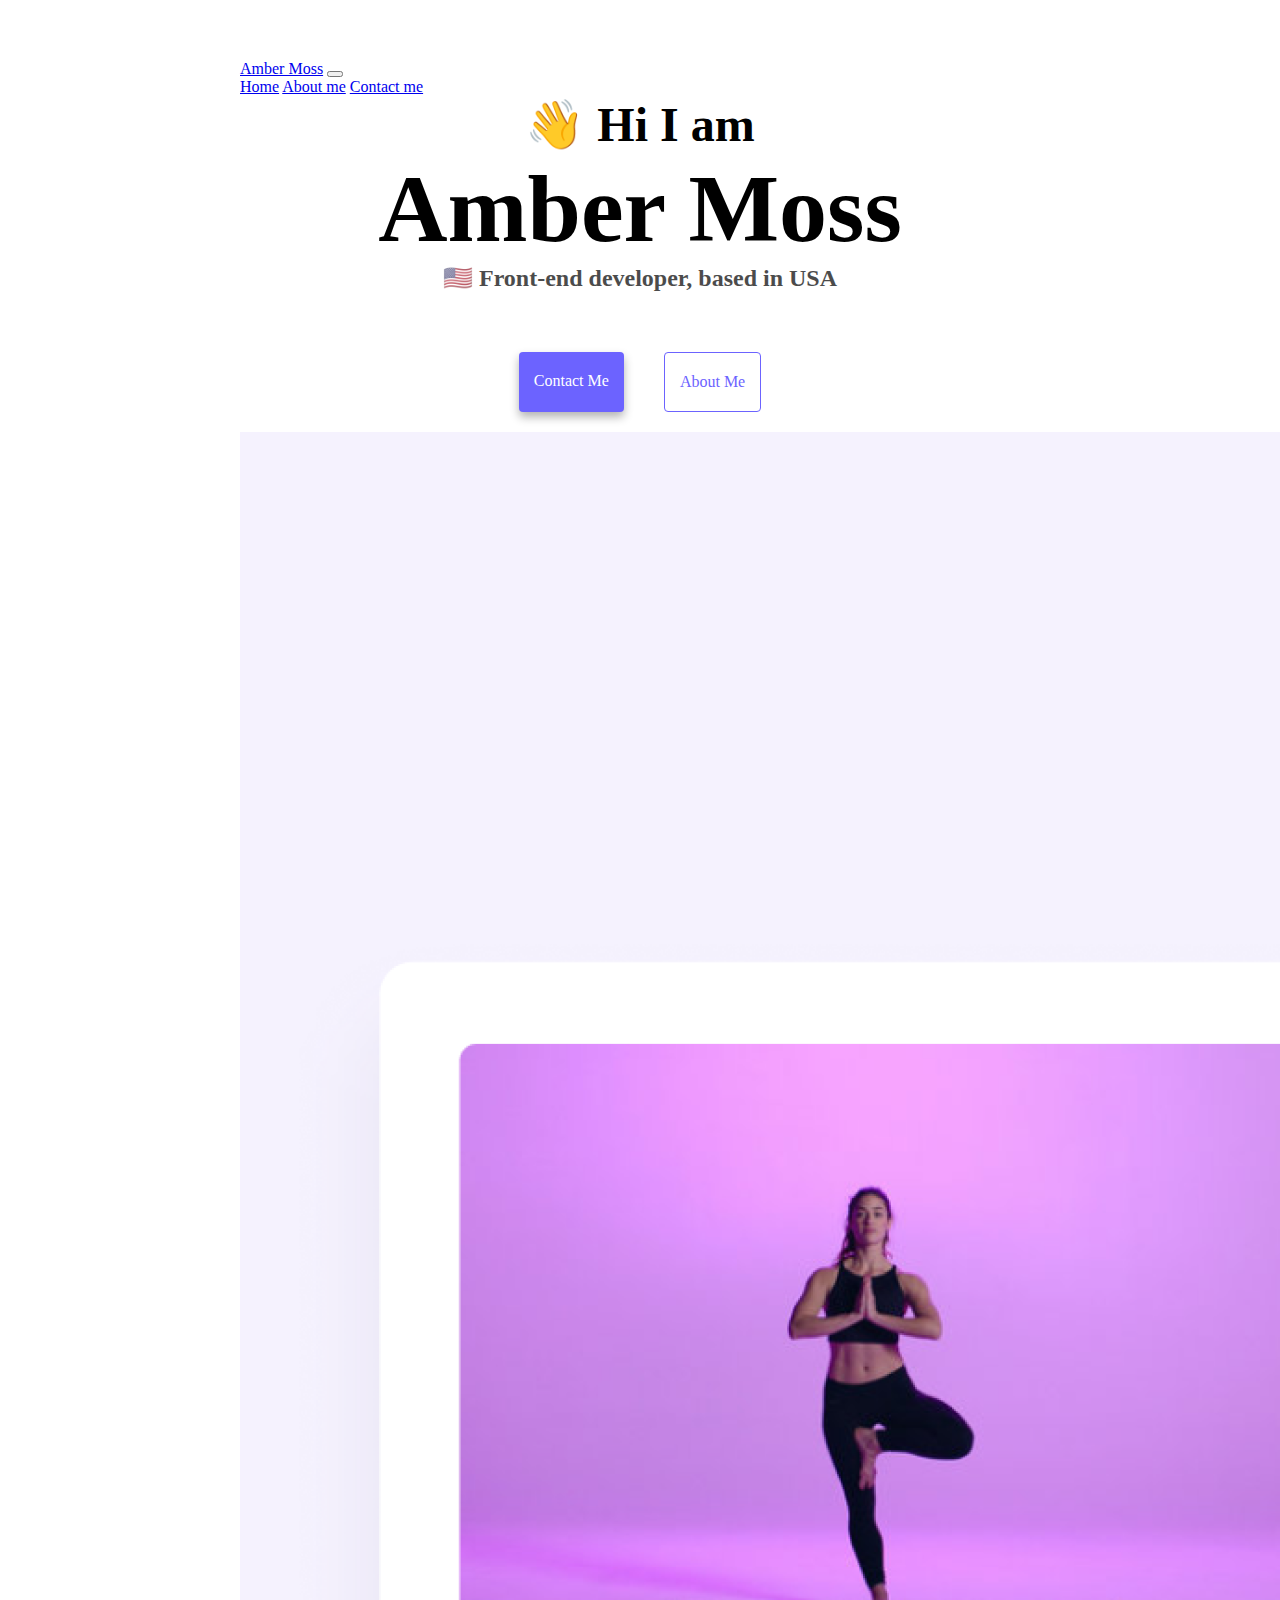
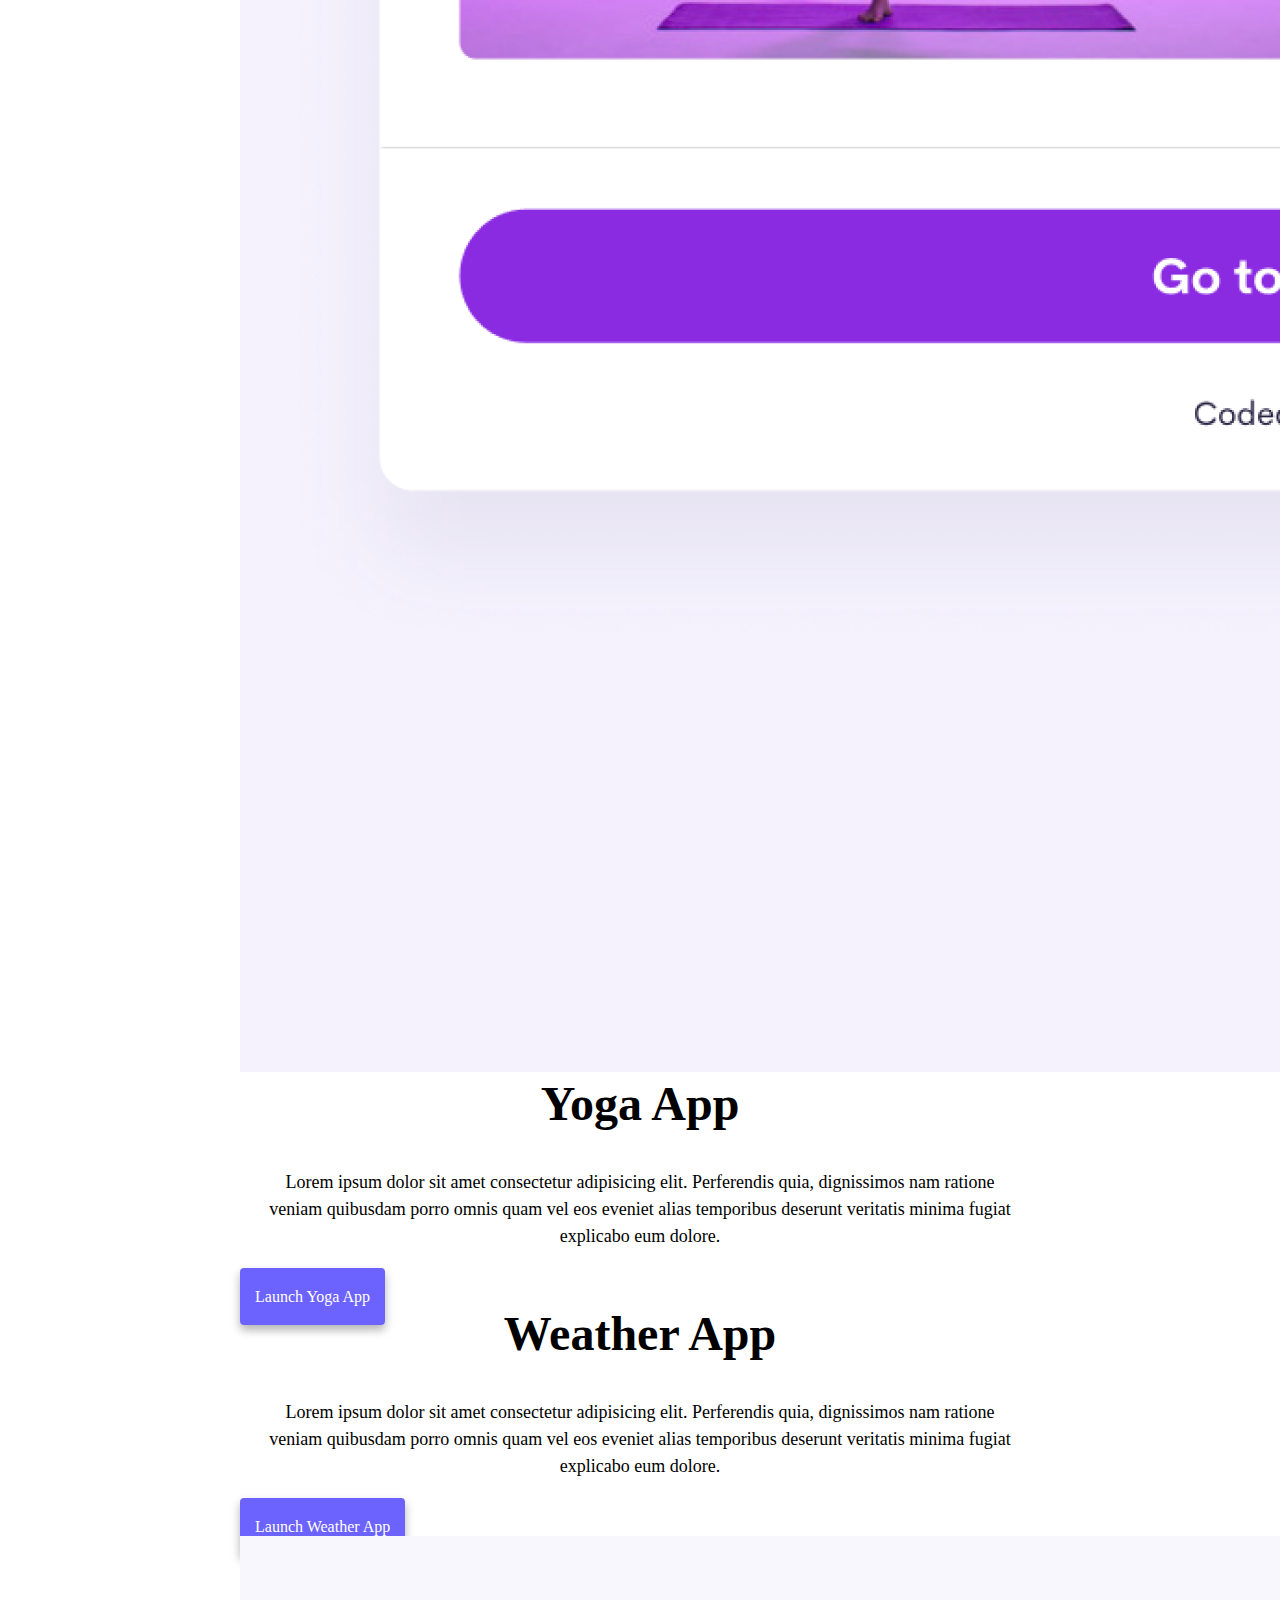
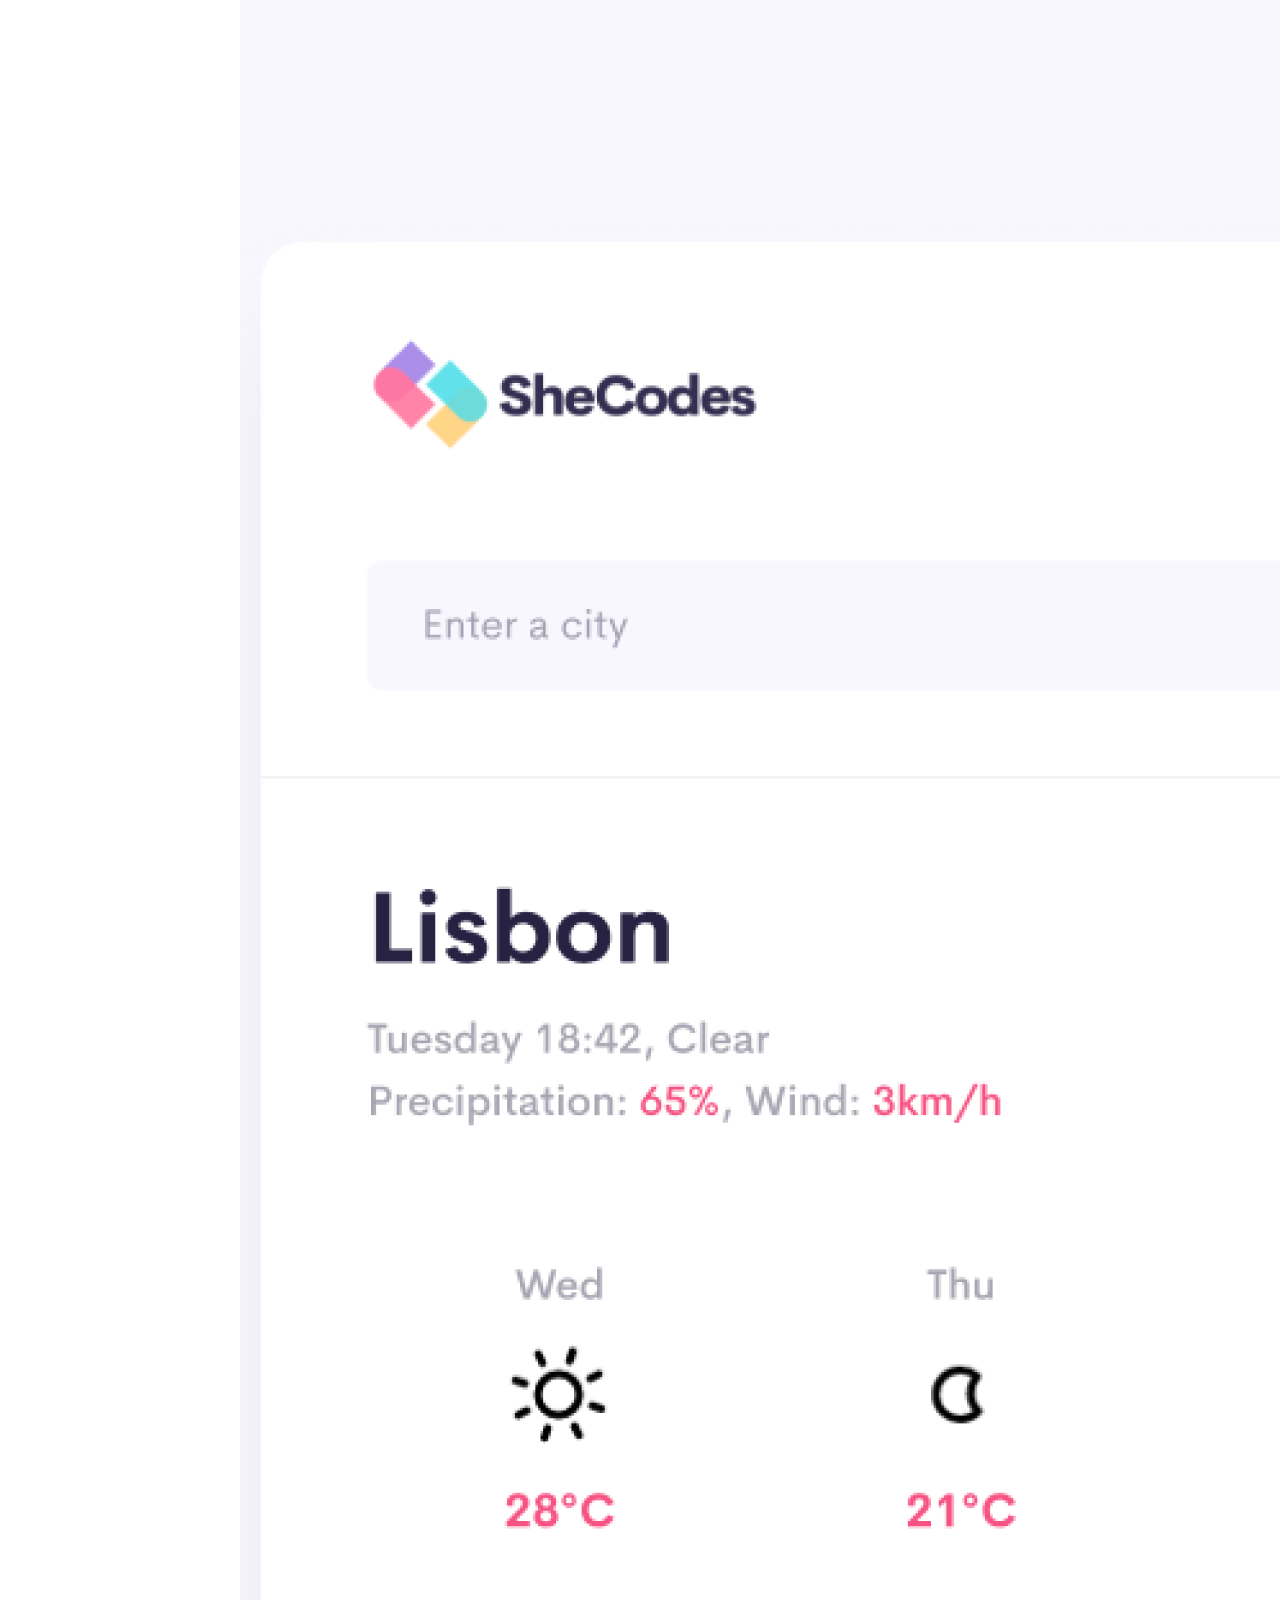
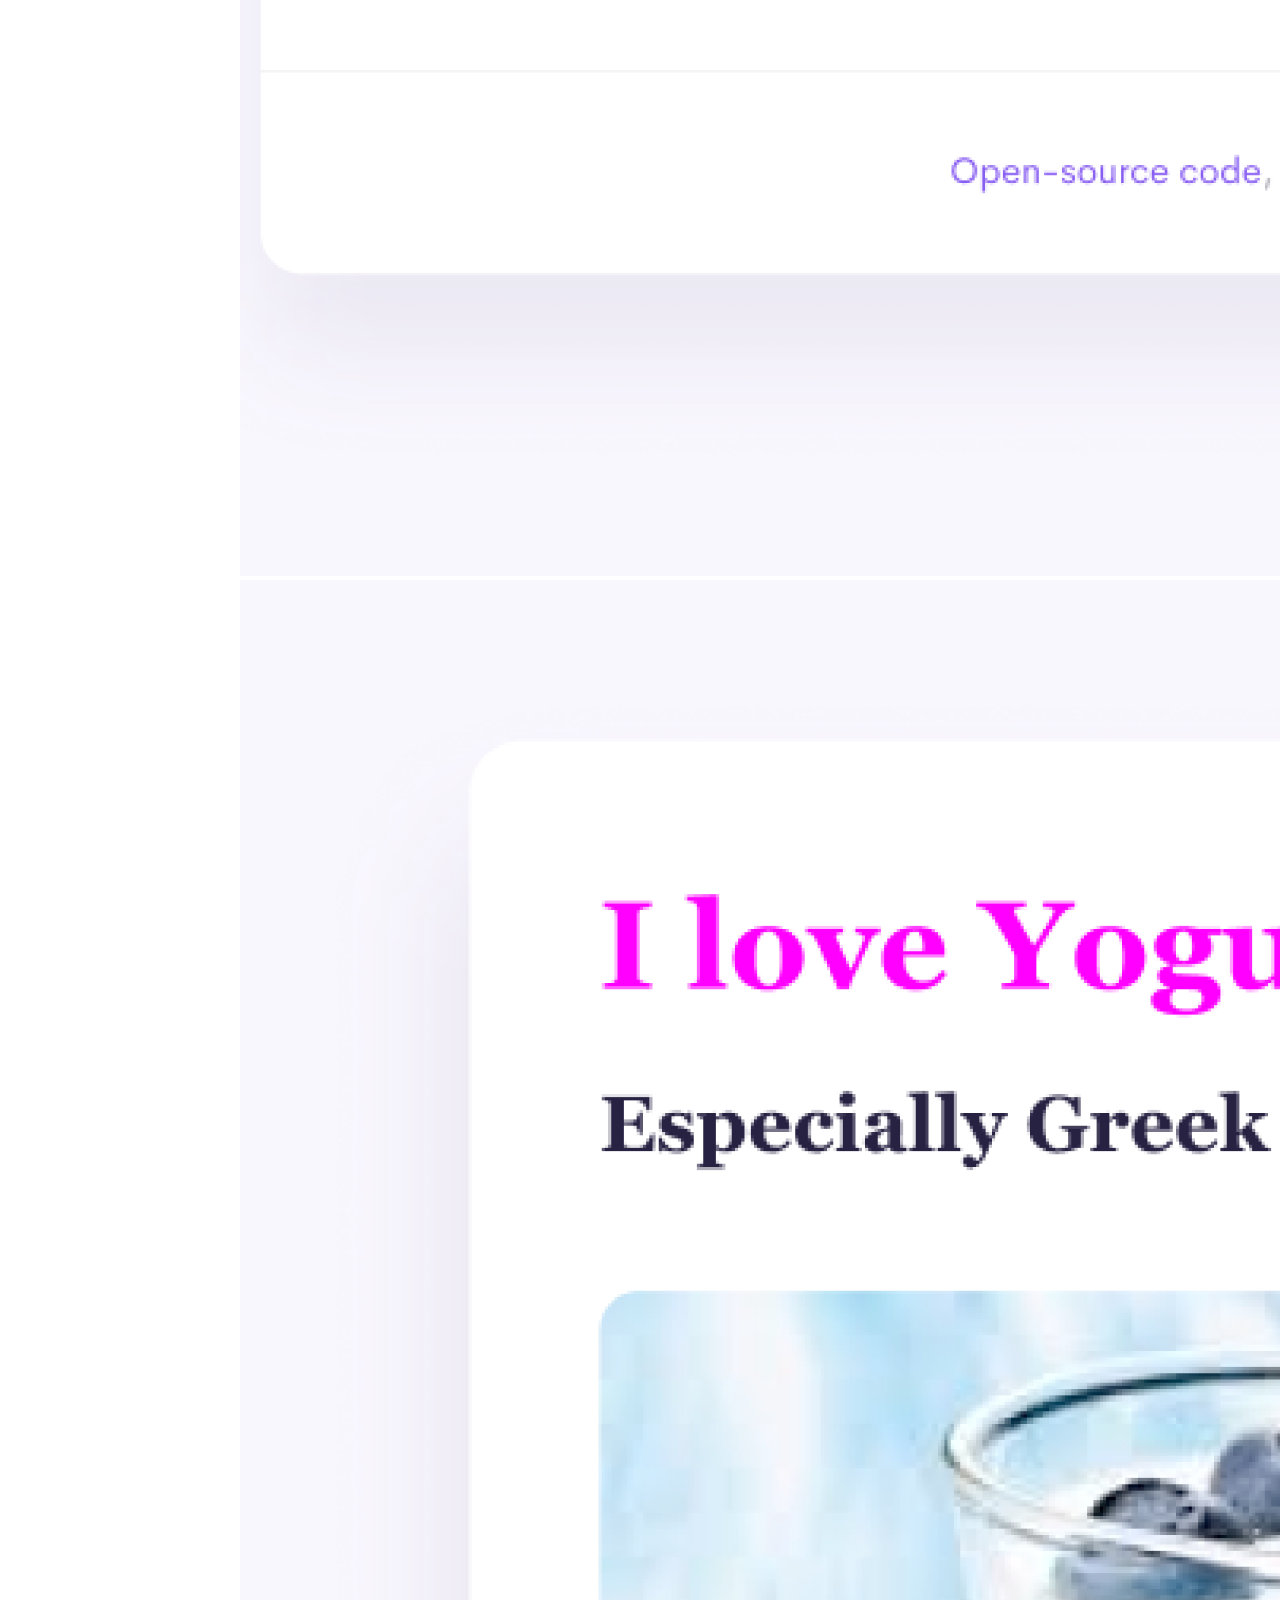
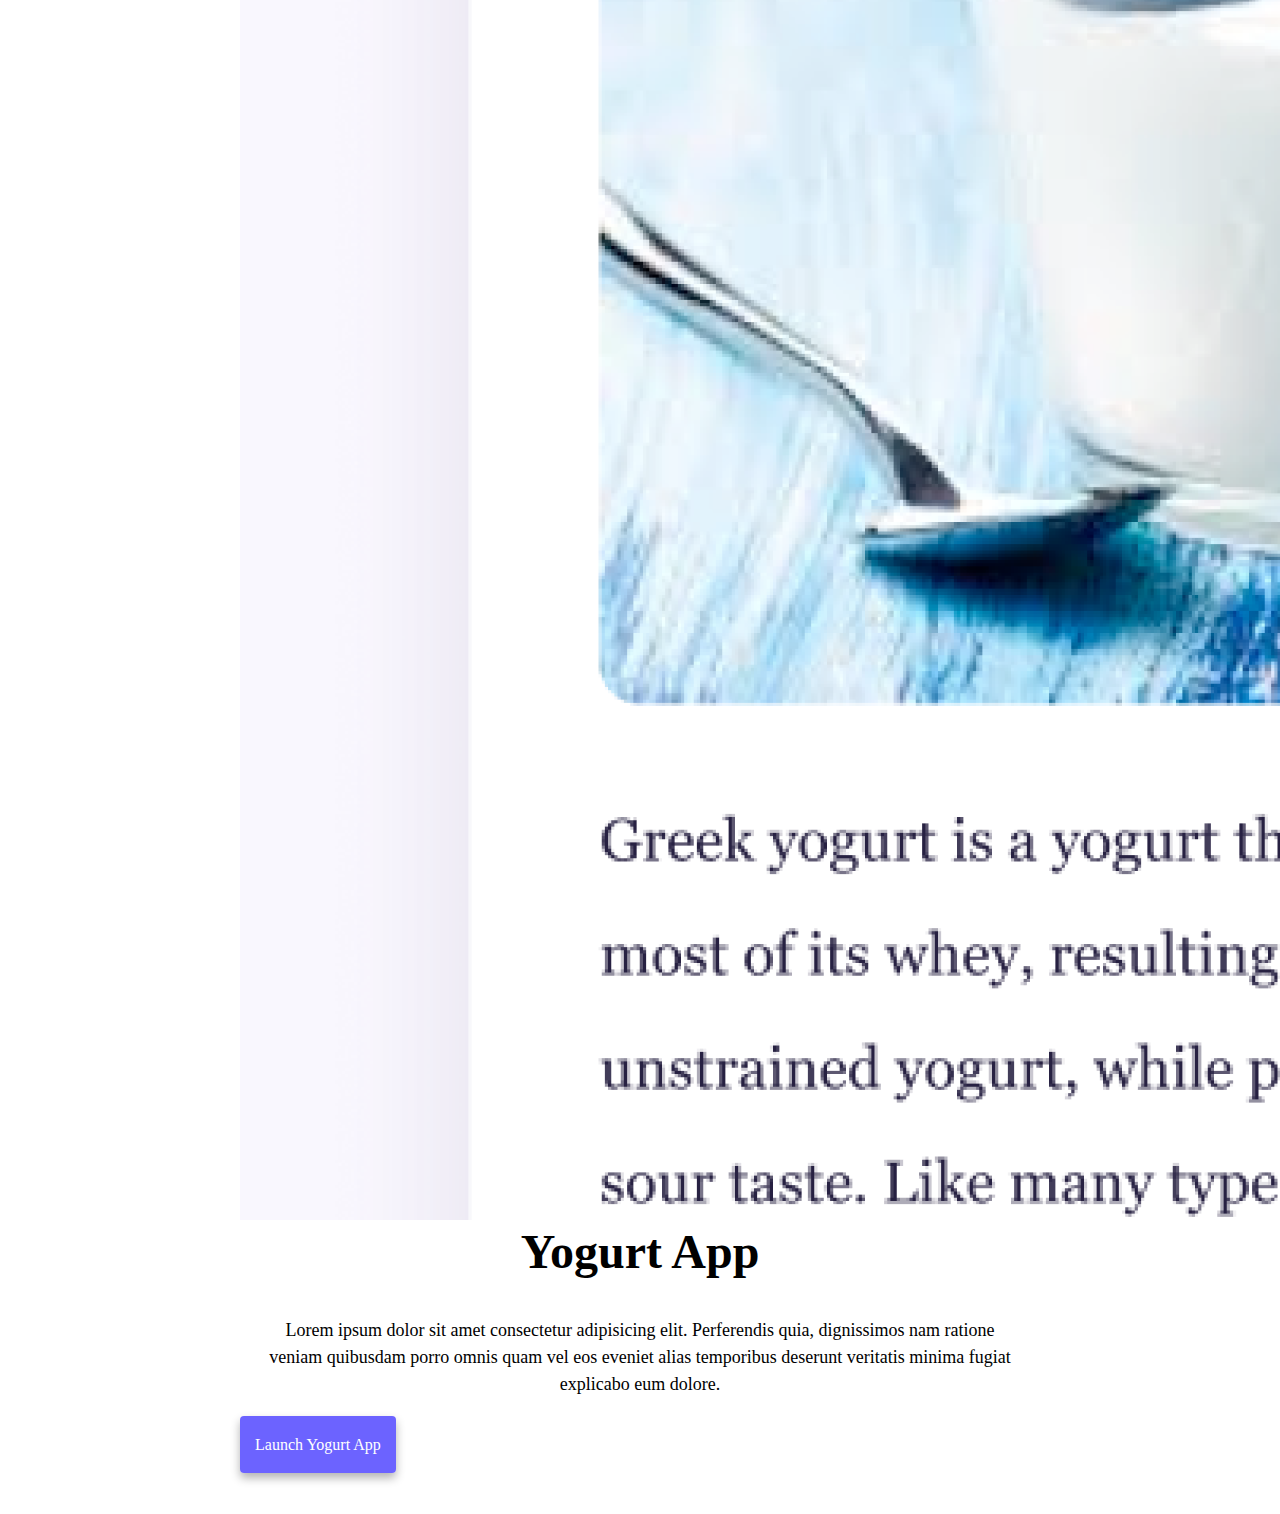
<file: index.html>
<!DOCTYPE html>
<html lang="en">
  <head>
    <meta charset="UTF-8" />
    <meta http-equiv="X-UA-Compatible" content="IE=edge" />
    <meta name="viewport" content="width=h1, initial-scale=1.0" />
    <meta
      name="description"
      content="Amber Moss is a front-end developer with knowledge in java script, html, seo and css."
    />
    <title>Front-end Developer, Amber Moss</title>
    <link
      href="https://cdn.jsdelivr.net/npm/bootstrap@5.1.3/dist/css/bootstrap.min.css"
      rel="stylesheet"
      integrity="sha384-1BmE4kWBq78iYhFldvKuhfTAU6auU8tT94WrHftjDbrCEXSU1oBoqyl2QvZ6jIW3"
      crossorigin="anonymous"
    />
    <script
      src="https://cdn.jsdelivr.net/npm/bootstrap@5.1.3/dist/js/bootstrap.bundle.min.js"
      integrity="sha384-ka7Sk0Gln4gmtz2MlQnikT1wXgYsOg+OMhuP+IlRH9sENBO0LRn5q+8nbTov4+1p"
      crossorigin="anonymous"
    ></script>
    <link rel="stylesheet" href="style.css" />
  </head>

  <body>
    <nav class="navbar navbar-expand-lg navbar-light bg-light fixed-top">
      <div class="container">
        <a class="navbar-brand" href="/">Amber Moss</a>
        <button
          class="navbar-toggler"
          type="button"
          data-bs-toggle="collapse"
          data-bs-target="#navbarNavAltMarkup"
          aria-controls="navbarNavAltMarkup"
          aria-expanded="false"
          aria-label="Toggle navigation"
        >
          <span class="navbar-toggler-icon"></span>
        </button>
        <div class="collapse navbar-collapse" id="navbarNavAltMarkup">
          <div class="navbar-nav">
            <a
              class="nav-link active"
              aria-current="page"
              href="/"
              title="Homepage"
              >Home</a
            >
            <a class="nav-link" href="/about.html" title="About Me">About me</a>
            <a class="nav-link" href="/about.html#contact" title="Contact"
              >Contact me</a
            >
          </div>
        </div>
      </div>
    </nav>
    <h2 class="text-center">👋 Hi I am</h2>
    <h1 class="text-center">Amber Moss</h1>
    <h3 class="text-center">🇺🇸 Front-end developer, based in USA</h3>
    <div class="navigation-links mb-5">
      <a href="/about.html#contact" class="primary-link" title="Contact"
        >Contact Me</a
      >
      <a href="/about.html" class="about-link" title="About ME">About Me</a>
    </div>
    <div class="container">
      <div class="row">
        <div class="col-md-6">
          <img
            src="images/yoga.png"
            class="img-fluid rounded d-none d-sm-block"
            alt="yoga app"
          />
        </div>
        <div class="col-md-6">
          <h2 class="mb-3">Yoga App</h2>

          <p>
            Lorem ipsum dolor sit amet consectetur adipisicing elit. Perferendis
            quia, dignissimos nam ratione veniam quibusdam porro omnis quam vel
            eos eveniet alias temporibus deserunt veritatis minima fugiat
            explicabo eum dolore.
          </p>
          <div class="mt-5">
            <a
              href="#"
              class="primary-link project-link"
              title="launch yoga app"
              >Launch Yoga App</a
            >
          </div>
        </div>
      </div>

      <div class="row mt-5">
        <div class="col-md-6">
          <h2 class="mb-3">Weather App</h2>

          <p>
            Lorem ipsum dolor sit amet consectetur adipisicing elit. Perferendis
            quia, dignissimos nam ratione veniam quibusdam porro omnis quam vel
            eos eveniet alias temporibus deserunt veritatis minima fugiat
            explicabo eum dolore.
          </p>
          <div class="mt-5 mt-5">
            <a
              href="#"
              class="primary-link project-link"
              title="launch weather app"
              >Launch Weather App</a
            >
          </div>
        </div>
        <div class="col-md-6">
          <img
            src="images/weather.png"
            class="img-fluid rounded d-none d-sm-block"
            alt="weather app"
          />
        </div>
      </div>

      <div class="row mt-5">
        <div class="col-md-6">
          <img
            src="images/yogurt.png"
            class="img-fluid rounded d-none d-sm-block"
            atl="yogurt app"
          />
        </div>
        <div class="col-md-6">
          <h2 class="mb-3">Yogurt App</h2>

          <p>
            Lorem ipsum dolor sit amet consectetur adipisicing elit. Perferendis
            quia, dignissimos nam ratione veniam quibusdam porro omnis quam vel
            eos eveniet alias temporibus deserunt veritatis minima fugiat
            explicabo eum dolore.
          </p>
          <div class="mt-5">
            <a
              href="#"
              class="primary-link project-link"
              title="lanch yogurt app"
              >Launch Yogurt App</a
            >
          </div>
        </div>
      </div>
    </div>
  </body>
</html>
</file>
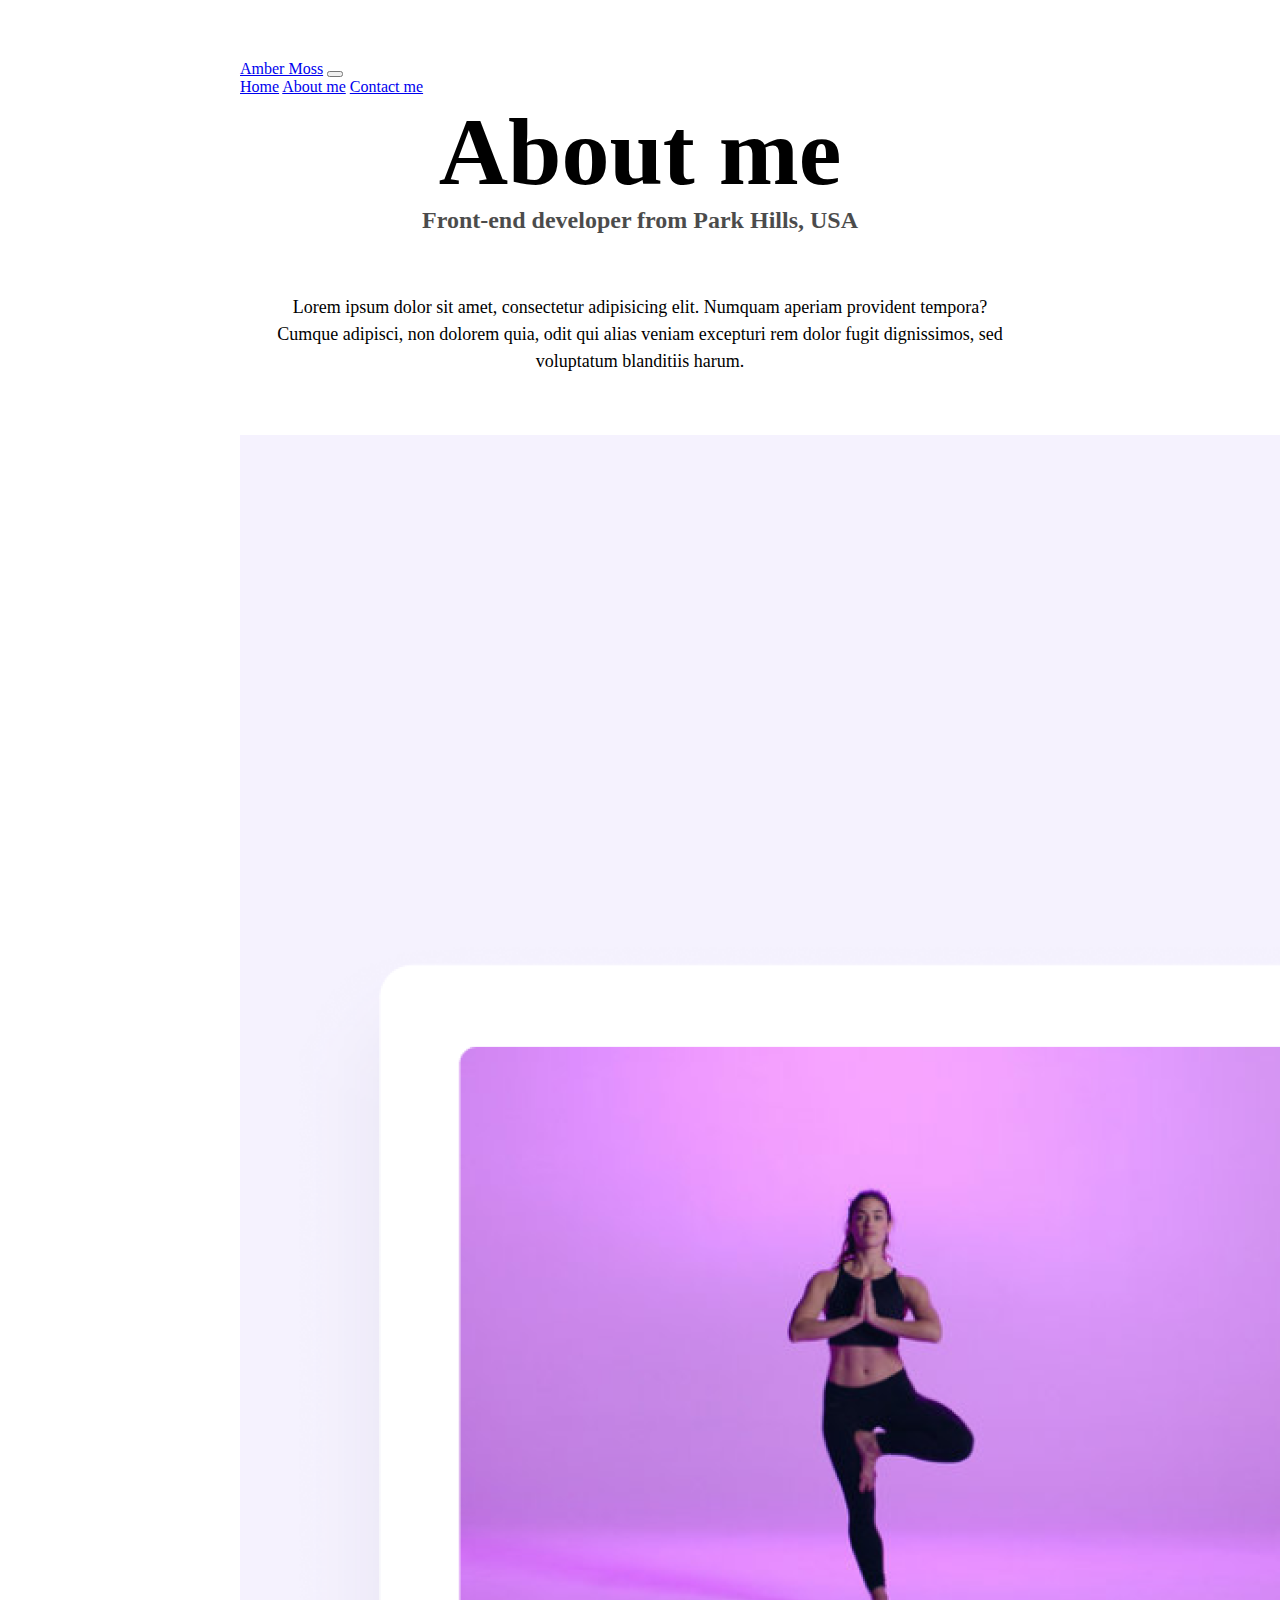
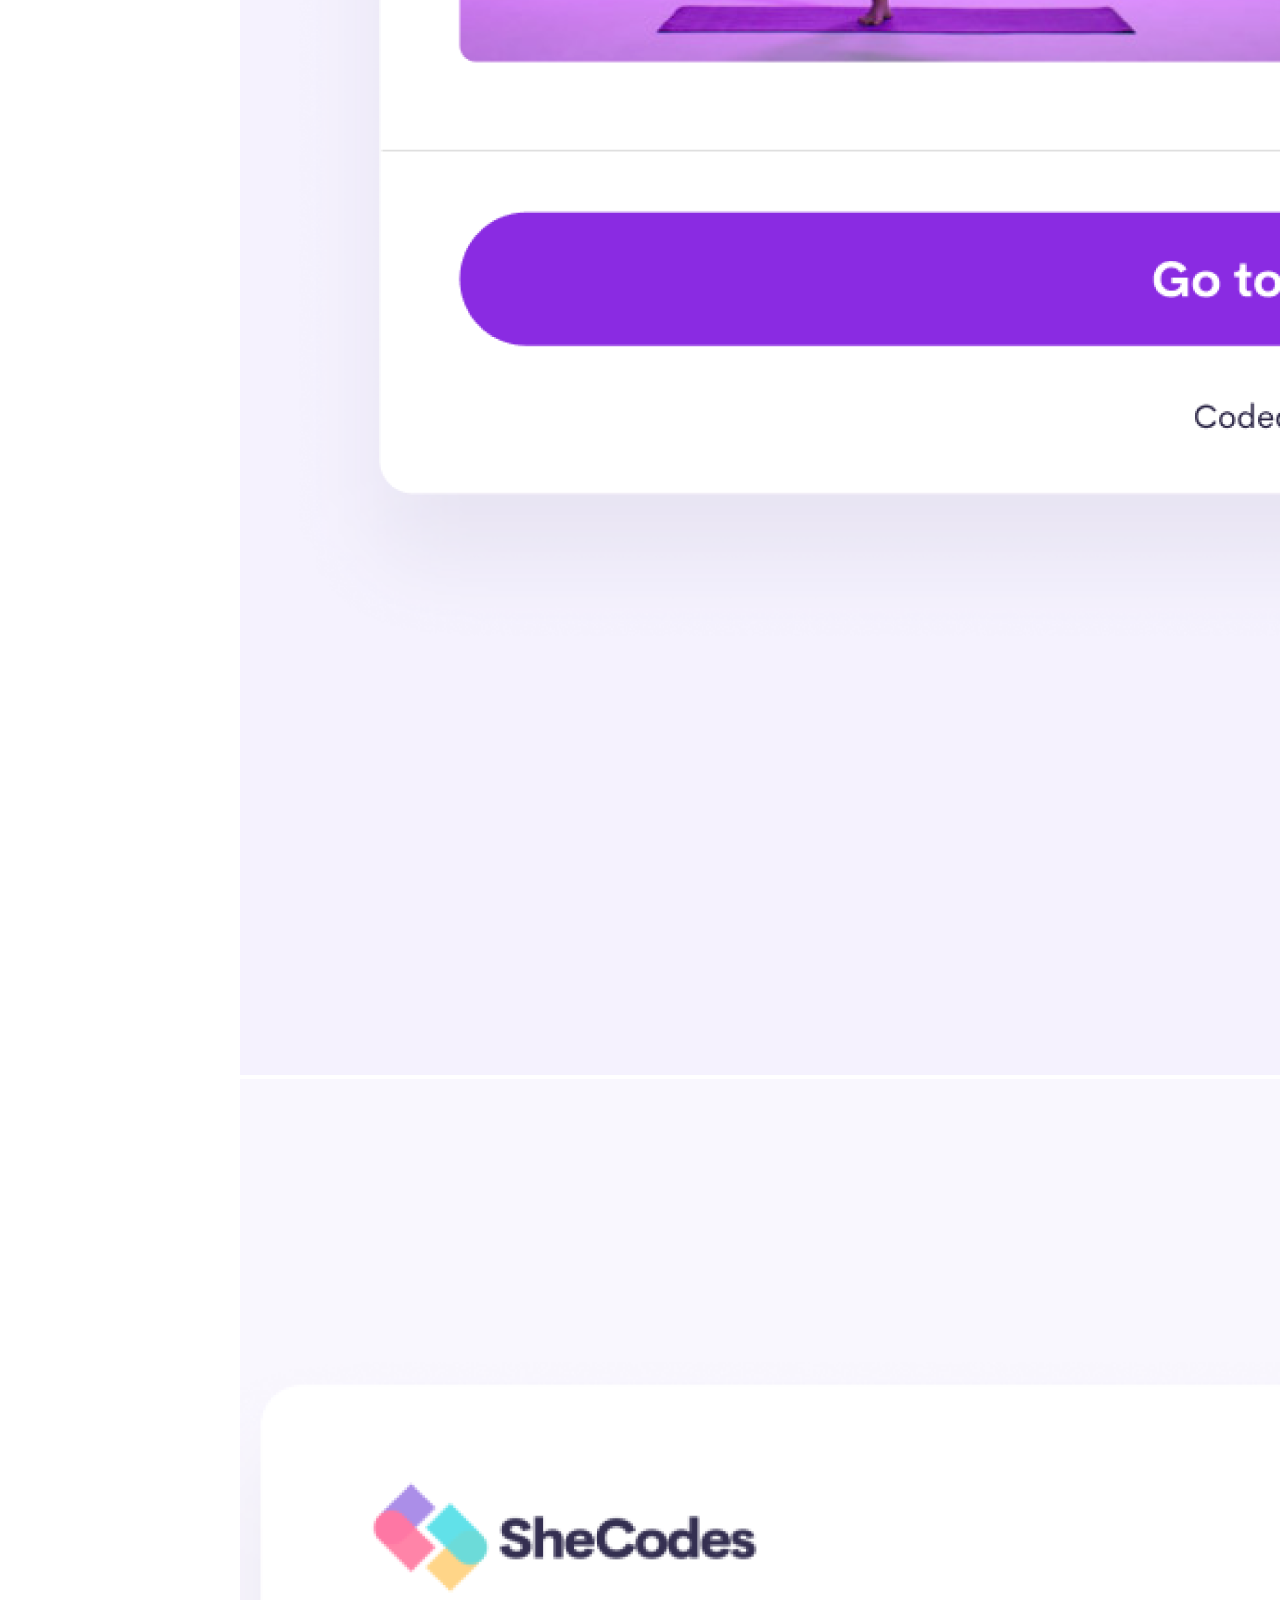
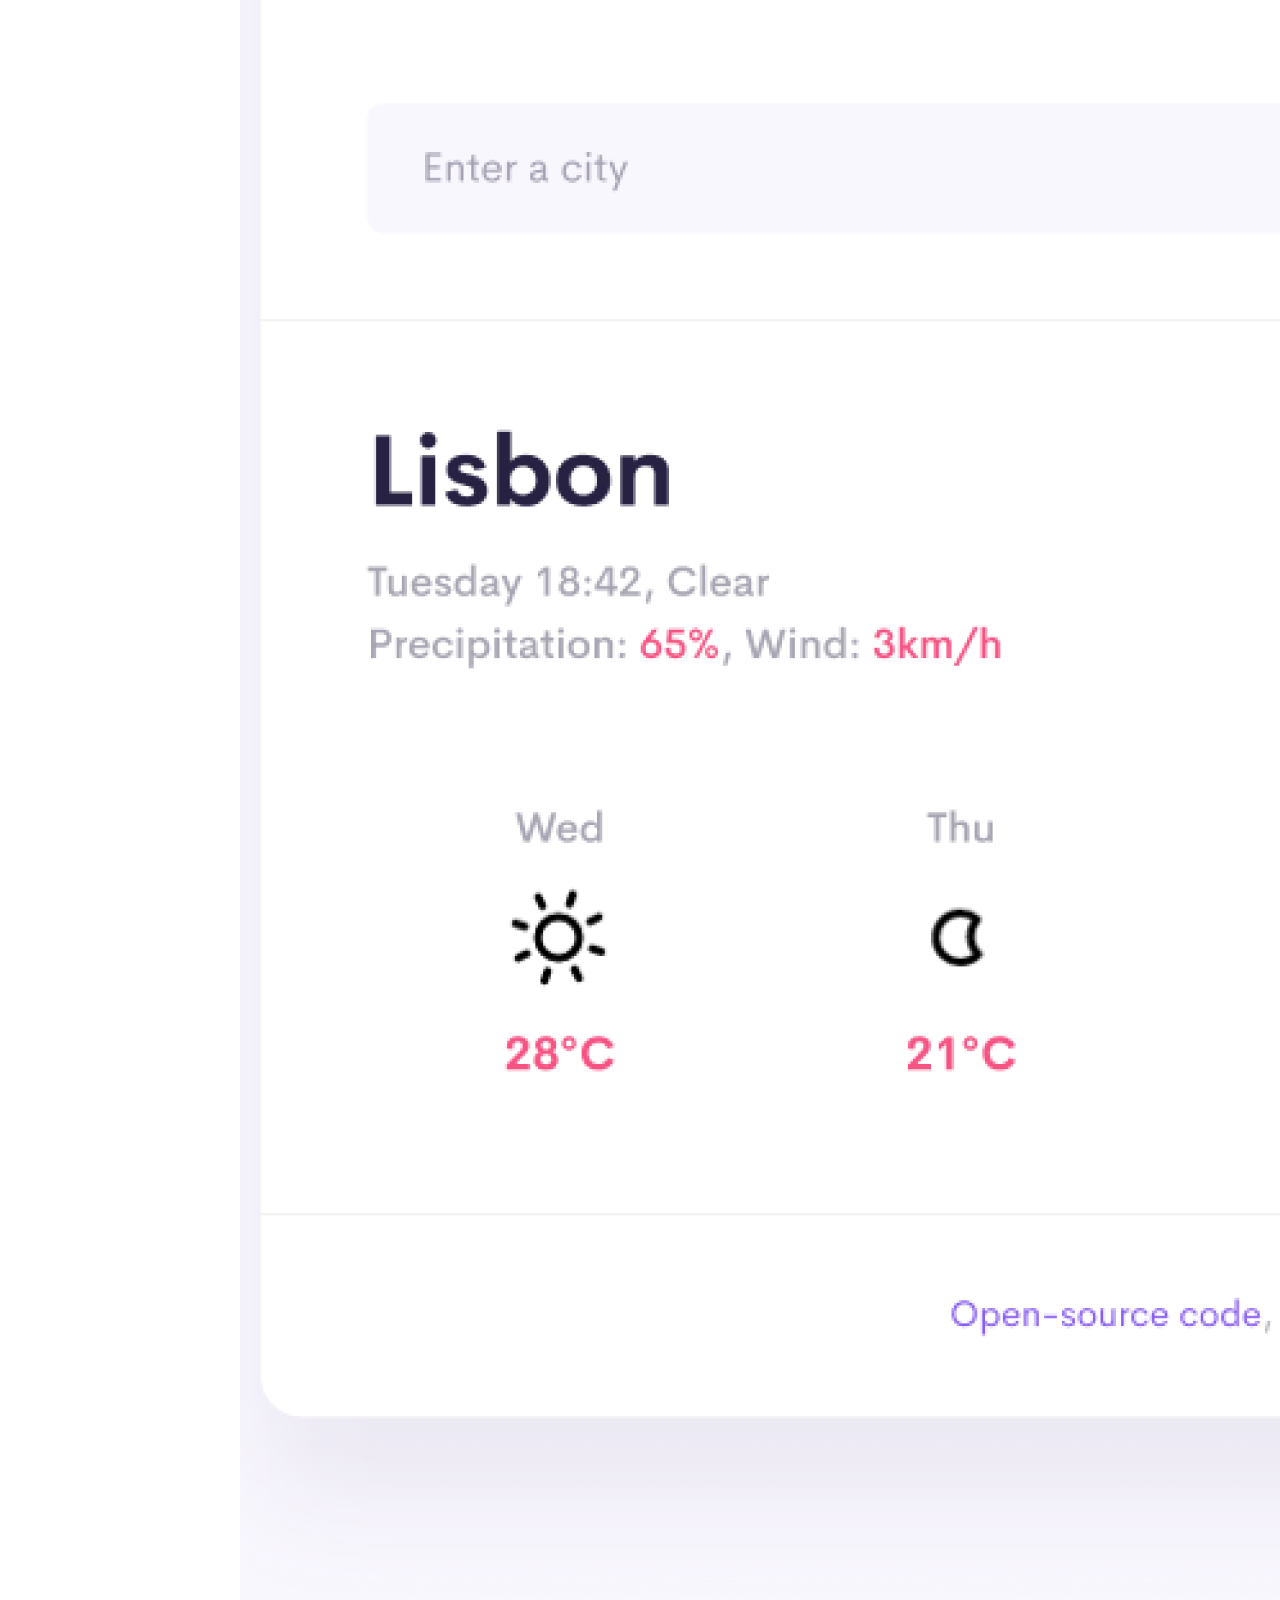
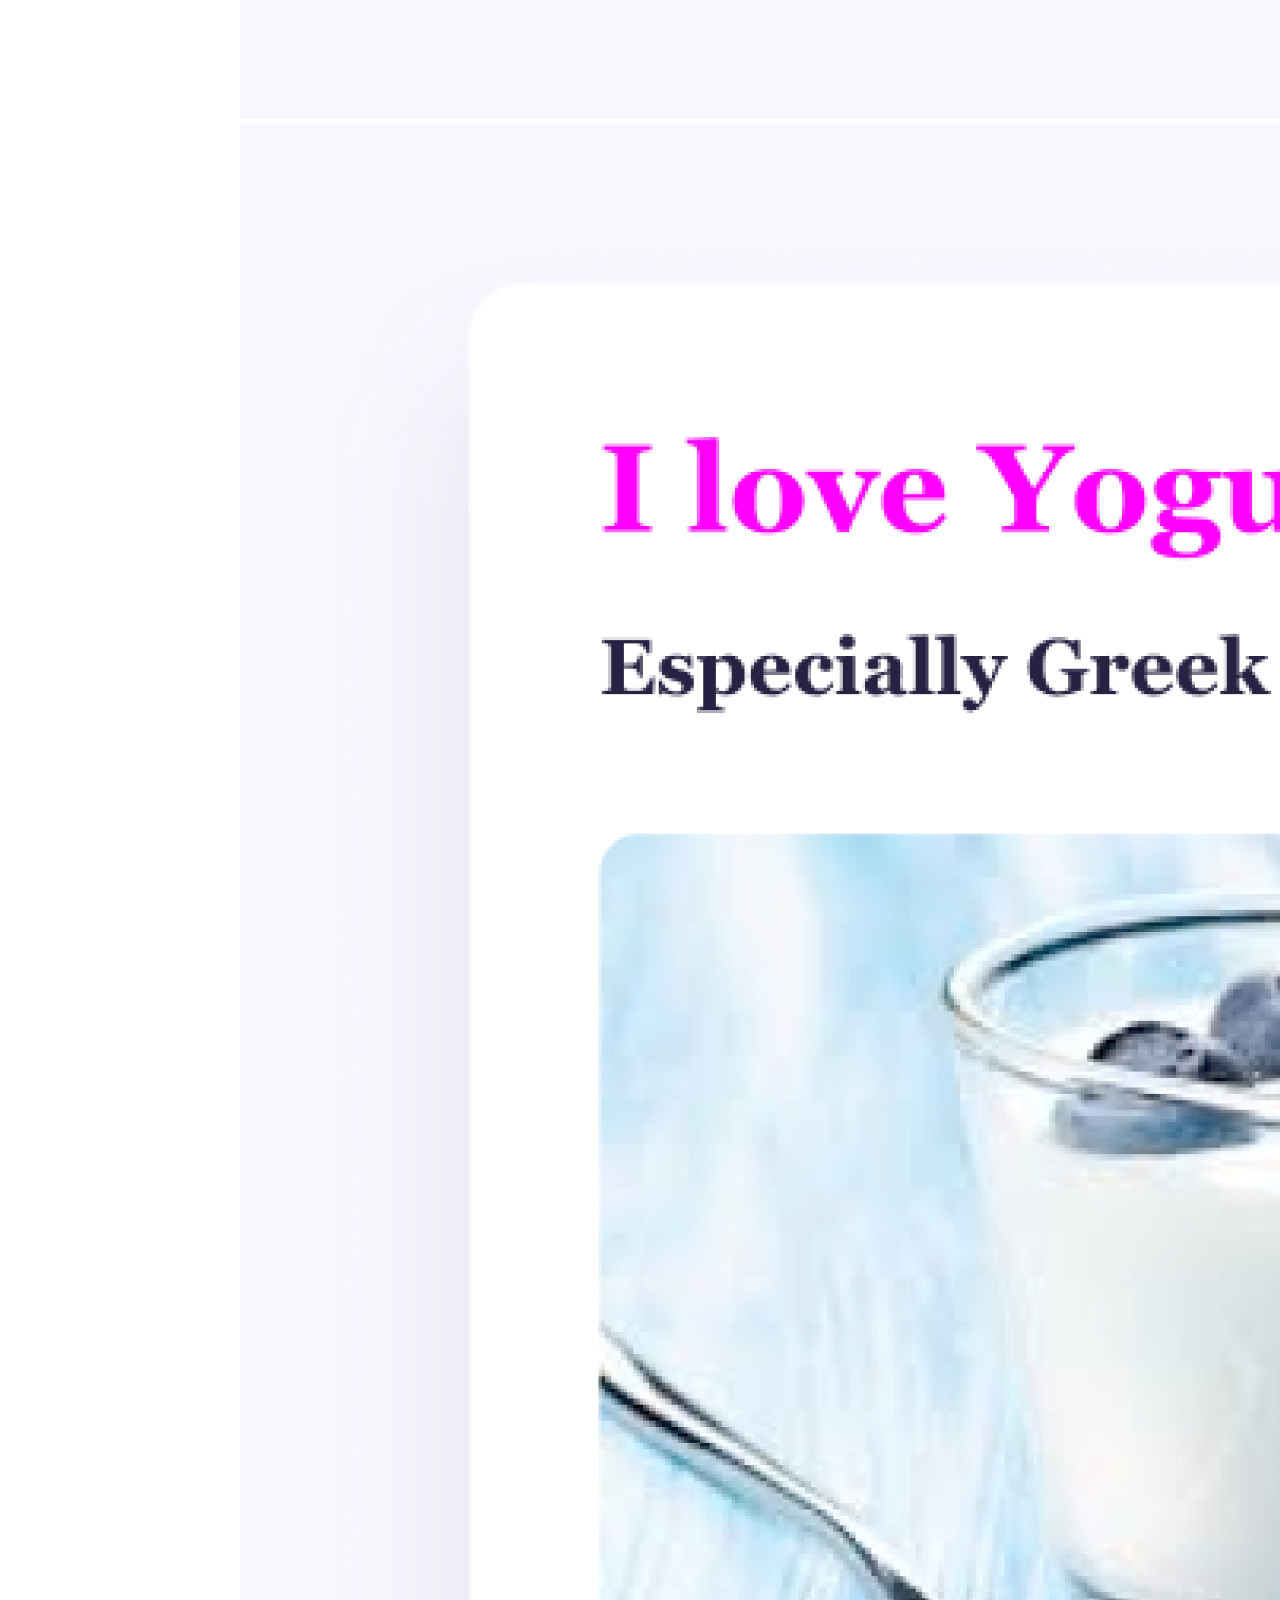
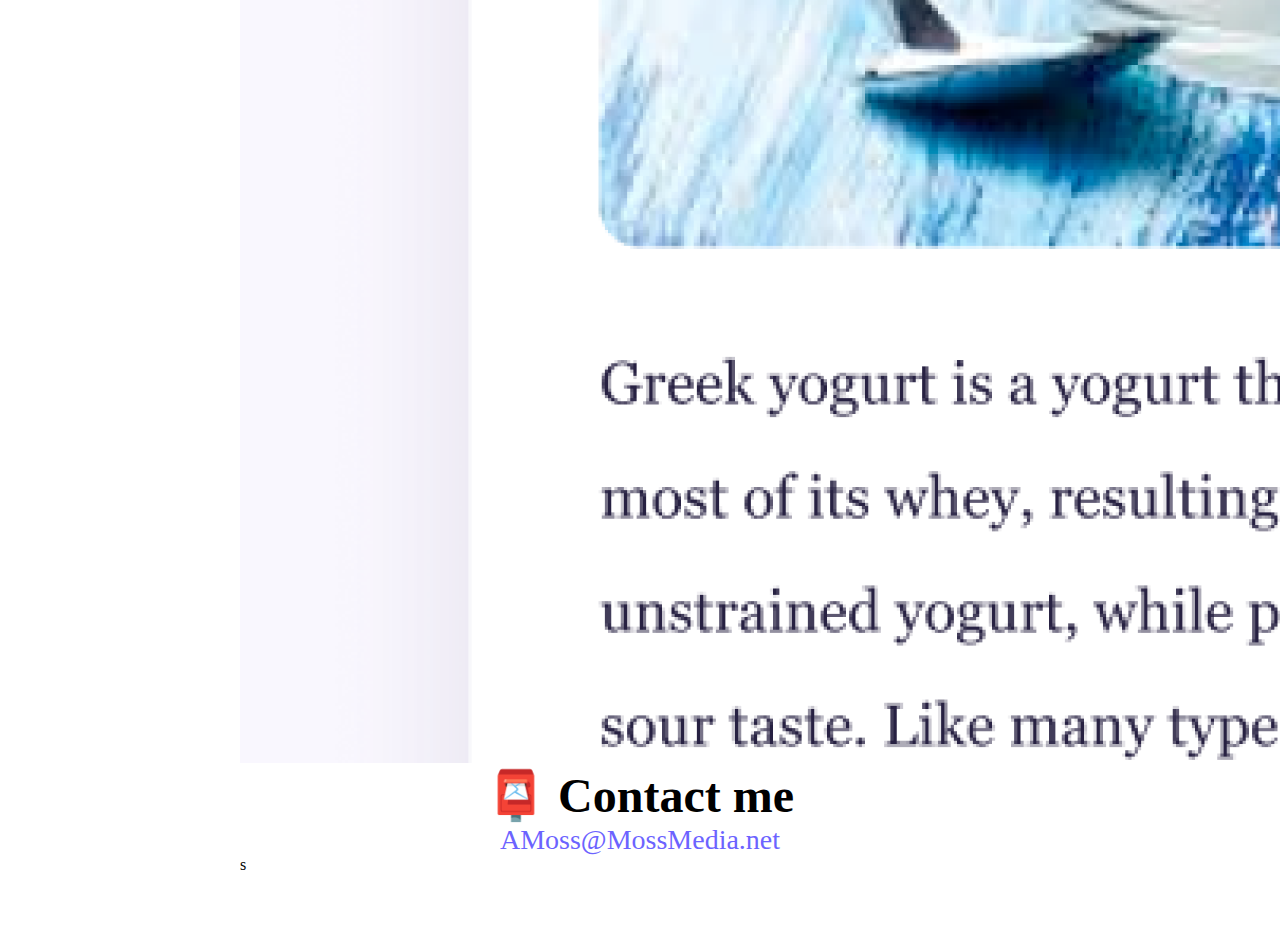
<file: about.html>
<!DOCTYPE html>
<html lang="en">
  <head>
    <meta charset="UTF-8" />
    <meta http-equiv="X-UA-Compatible" content="IE=edge" />
    <meta name="viewport" content="width=device-width, initial-scale=1.0" />
    <link
      href="https://cdn.jsdelivr.net/npm/bootstrap@5.1.3/dist/css/bootstrap.min.css"
      rel="stylesheet"
      integrity="sha384-1BmE4kWBq78iYhFldvKuhfTAU6auU8tT94WrHftjDbrCEXSU1oBoqyl2QvZ6jIW3"
      crossorigin="anonymous"
    />
    <script
      src="https://cdn.jsdelivr.net/npm/bootstrap@5.1.3/dist/js/bootstrap.bundle.min.js"
      integrity="sha384-ka7Sk0Gln4gmtz2MlQnikT1wXgYsOg+OMhuP+IlRH9sENBO0LRn5q+8nbTov4+1p"
      crossorigin="anonymous"
    ></script>
    <link rel="stylesheet" href="style.css" />
    <meta
      name="description"
      content="Amber Moss is a front-end developer with knowledge in java script, html, seo and css."
    />

    <title>About Amber Moss</title>
  </head>
  <body>
    <nav class="navbar navbar-expand-lg navbar-light bg-light fixed-top">
      <div class="container">
        <a class="navbar-brand" href="/">Amber Moss</a>
        <button
          class="navbar-toggler"
          type="button"
          data-bs-toggle="collapse"
          data-bs-target="#navbarNavAltMarkup"
          aria-controls="navbarNavAltMarkup"
          aria-expanded="false"
          aria-label="Toggle navigation"
        >
          <span class="navbar-toggler-icon"></span>
        </button>
        <div class="collapse navbar-collapse" id="navbarNavAltMarkup">
          <div class="navbar-nav">
            <a
              class="nav-link active"
              aria-current="page"
              href="index.html"
              title="Homepage"
              >Home</a
            >
            <a class="nav-link" href="/about.html" title="About Me">About me</a>
            <a class="nav-link" href="about.html#contact" title="Contact Me"
              >Contact me</a
            >
          </div>
        </div>
      </div>
    </nav>

    <h1 class="text-center">About me</h1>
    <h3 class="text-center">Front-end developer from Park Hills, USA</h3>
    <div class="about-paragraphs text-center">
      <p>
        Lorem ipsum dolor sit amet, consectetur adipisicing elit. Numquam
        aperiam provident tempora? Cumque adipisci, non dolorem quia, odit qui
        alias veniam excepturi rem dolor fugit dignissimos, sed voluptatum
        blanditiis harum.
      </p>
    </div>
    <div class="container">
      <div class="row">
        <div class="col-sm-4">
          <img
            src="images/yoga.png"
            class="img-fluid p-2 rounded shadow"
            alt="yoga app"
          />
        </div>
        <div class="col-sm-4">
          <img
            src="images/weather.png"
            class="img-fluid p-2 rounded shadow"
            alt="weather app"
          />
        </div>
        <div class="col-sm-4">
          <img
            src="images/yogurt.png"
            class="img-fluid p-2 rounded shadow"
            alt="yogurt app"
          />
        </div>
      </div>
    </div>
    <div id="contact" class="mt-5">
      <h2>📮 Contact me</h2>
      <a
        href="mailto:amoss@mossmedia.net"
        class="email-link"
        title="Contact email"
        >AMoss@MossMedia.net
      </a>
    </div>
  </body>
  s
</html>
</file>
<file: style.css>
:root {
  --primary-color: #6c63ff;
  --secondary-color: #f5f2fe;
  --box-shadow: 0 5px 10px rgba(0, 0, 0, 0.3);
}

body {
  margin: 60px auto;
  max-width: 800px;
}

h1,
h2,
h3 {
  text-align: center;
  margin: 0;
}

h1 {
  font-size: 96px;
}

h2 {
  font-size: 48px;
}

h3 {
  font-size: 24px;
  opacity: 0.7;
}

p {
  padding: 20px;
  border-radius: 4px;
  font-size: 18px;
  line-height: 1.5;
  text-align: center;
}

.navigation-links {
  display: flex;
  margin-top: 40px;
  justify-content: center;
}

.navigation-links a {
  margin: 20px;
  border-radius: 4px;
  padding: 20px 15px;
  text-decoration: none;
  text-transform: capitalize;
}

.primary-link {
  border-radius: 4px;
  padding: 20px 15px;
  text-decoration: none;
  text-transform: capitalize;
  background: var(--primary-color);
  box-shadow: var(--box-shadow);
  color: white;
}

.about-link {
  color: var(--primary-color);
  border: 1px solid var(--primary-color);
}

.homepage-link {
  color: var(--primary-color);
  text-align: center;
  display: block;
}

.about-paragraphs {
  display: flex;
  margin: 30px 0;
}

.about-paragraphs p {
  margin: 10px;
}

.email-link {
  display: flex;
  justify-content: center;
  color: var(--primary-color);
  font-size: 28px;
  text-decoration: none;
}

.email-link:hover {
  text-decoration: underline;
}

@media (max-width: 767px) {
  .project-link {
    text-align: center;
    display: block;
    margin: 0 20px;
  }
}
</file>
